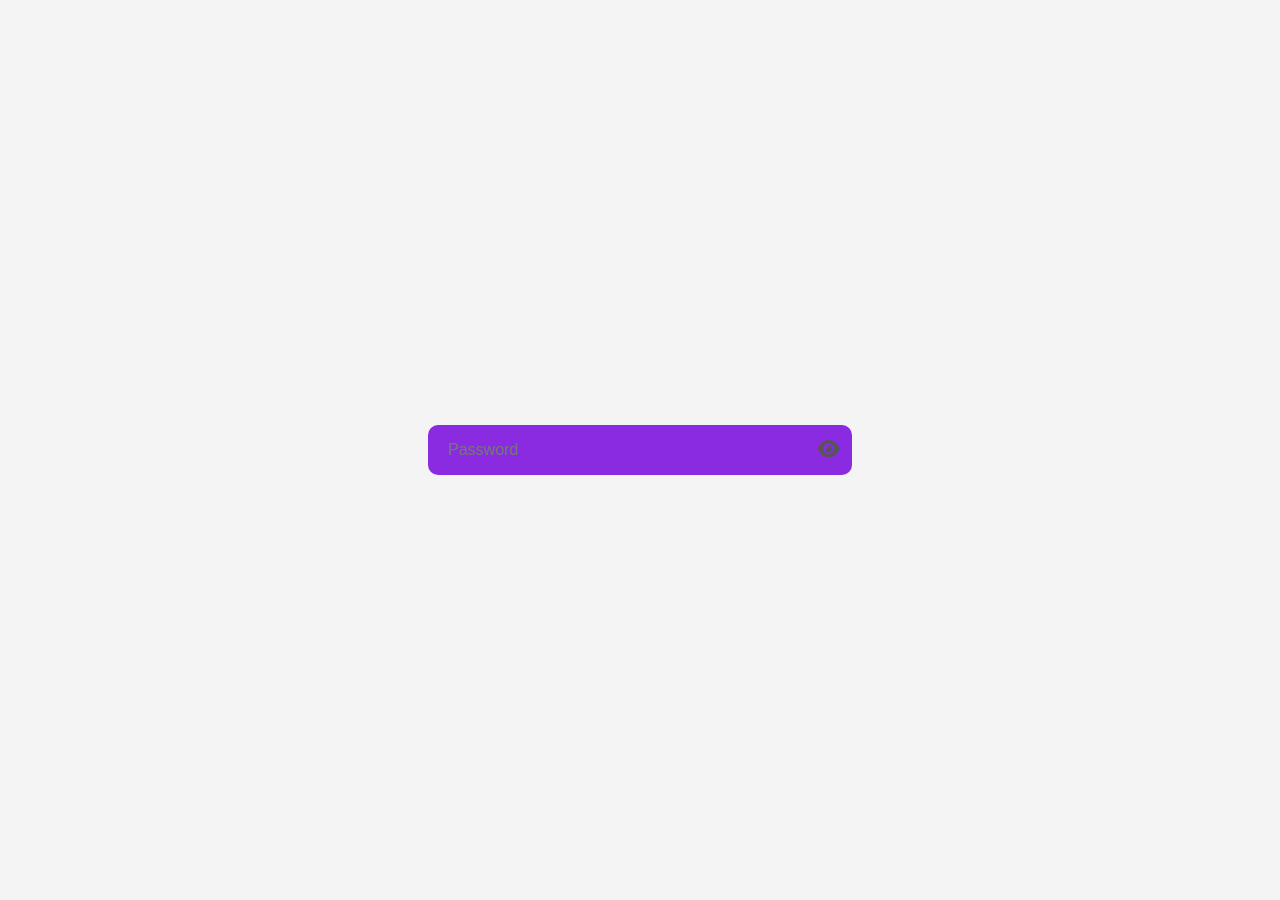
<file: example.html>
<!DOCTYPE html>
<html lang="en">
<head>
  <meta charset="UTF-8">
  <meta name="viewport" content="width=device-width, initial-scale=1.0">
  <title>Password Input with Flex</title>
  <!-- Font Awesome CDN -->
  <link rel="stylesheet" href="https://cdnjs.cloudflare.com/ajax/libs/font-awesome/6.5.0/css/all.min.css">
  <style>
    body {
      display: flex;
      justify-content: center;
      align-items: center;
      height: 100vh;
      background: #f4f4f4;
      margin: 0;
    }

    .input-container {
      display: flex;
      align-items: center;
      background: blueviolet;
      border-radius: 10px;
      padding: 8px 12px;
      width: 90%;
      max-width: 400px;
    }

    .input-container input {
      flex: 1; /* take all remaining space */
      border: none;
      outline: none;
      background: transparent;
      font-size: 1rem;
      padding: 8px;
    }

    .input-container i {
      font-size: 1.2rem;
      color: #555;
    }

    @media (max-width: 500px) {
      .input-container {
        padding: 6px 10px;
      }
      .input-container input {
        font-size: 0.9rem;
      }
      .input-container i {
        font-size: 1rem;
      }
    }
  </style>
</head>
<body>

  <div class="input-container">
    <input type="password" placeholder="Password">
    <i class="fa-solid fa-eye"></i>
  </div>

</body>
</html>
</file>
